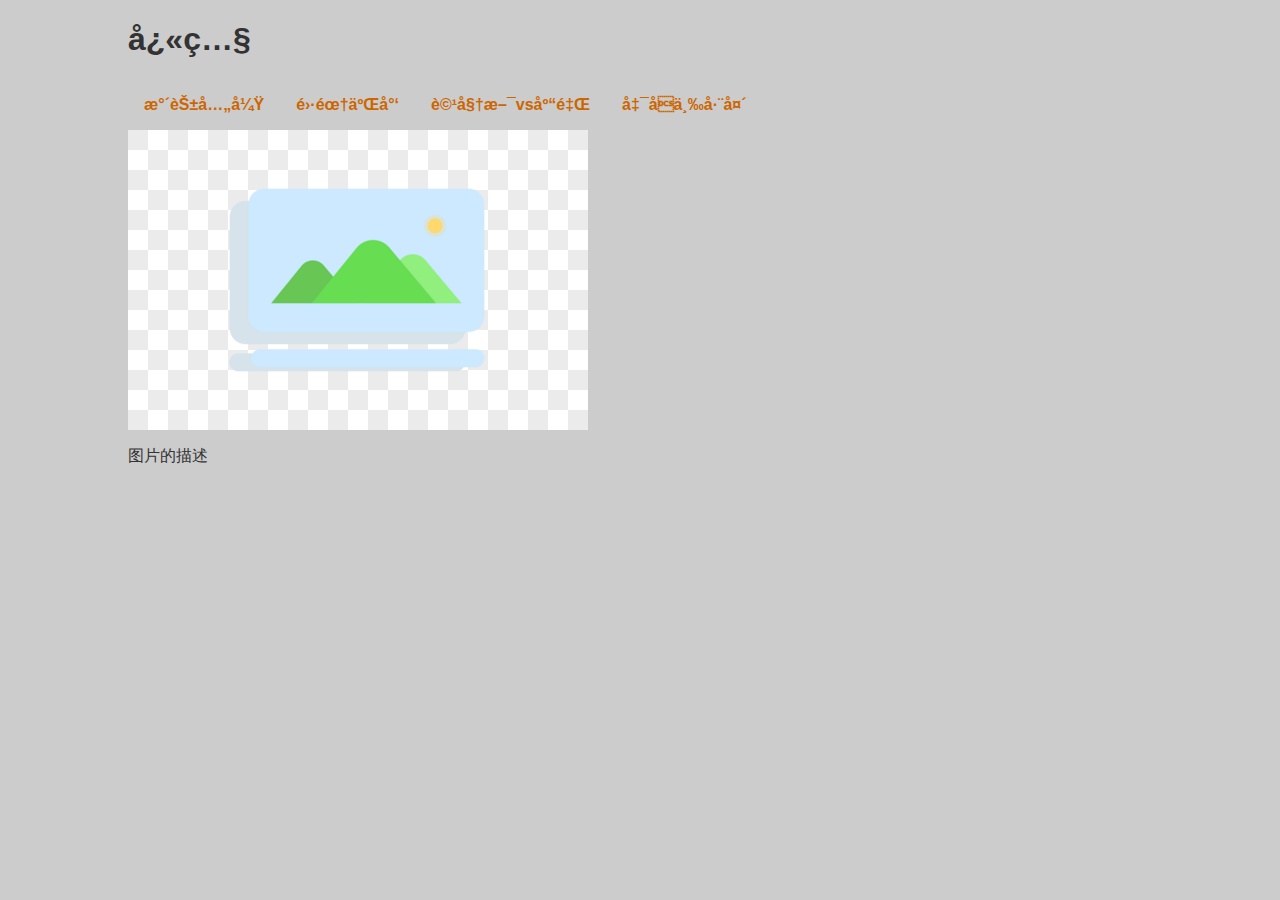
<file: JavaScript DOM编程艺术/Gallery/Image Gallery.html>
<!DOCTYPE html>
<html lang="en">
    <head>
        <meta charset="uft-8" />
        <title>Image Gallery</title>
        <link rel="stylesheet" href="styles/layout.css" media="screen" />
    </head>
    <body>
        <h1>快照</h1>
        <ul id="imagegallery">
            <li>
                <a href="images/水花兄弟.jpeg" title="水花兄弟">水花兄弟</a>
            </li>
            <li>
                <a href="images/雷霆二少.jpeg" title="雷霆二少">雷霆二少</a>
            </li>
            <li>
                <a href="images/詹姆斯vs库里.jpeg" title="詹姆斯vs库里">詹姆斯vs库里</a>
            </li>
            <li>
                <a href="images/凯子三巨头.jpeg" title="凯子三巨头">凯子三巨头</a>
            </li>
        </ul>
        <script src="scripts/showPic.js"></script>
    </body>
</html>
</file>
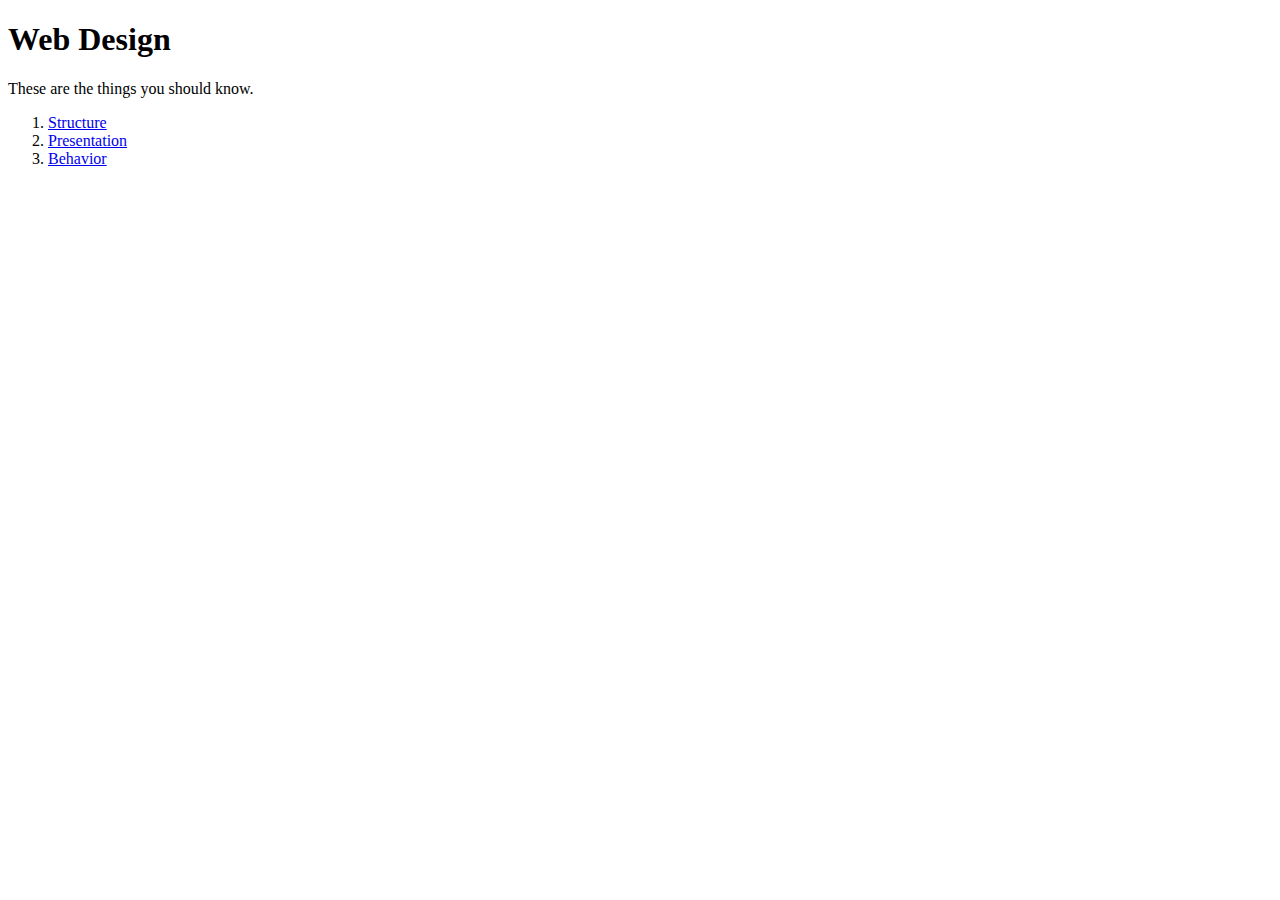
<file: JavaScript DOM编程艺术/第10章用JavaScript实现动画效果/list.html>
<!DOCTYPE html>
<html lang="en">
    <head>
        <meta charset="utf-8" />
        <title>Web Design</title>
        <link rel="stylesheet" href="styles/layout.css" media="screen" />
    </head>
    <body>
        <h1>Web Design</h1>
        <p>These are the things you should know.</p>
        <ol id="linklist">
            <li>
                <a href="structure.html">Structure</a>
            </li>
            <li>
                <a href="presentation.html">Presentation</a>
            </li>
            <li>
                <a href="behavior.html">Behavior</a>
            </li>
        </ol>
        <script src="scripts/addLoadEvent.js"></script>
        <script src="scripts/insertAfter.js"></script>
        <script src="scripts/moveElement.js"></script>
        <script src="scripts/prepareSlideshow.js"></script>
    </body>
</html>
</file>
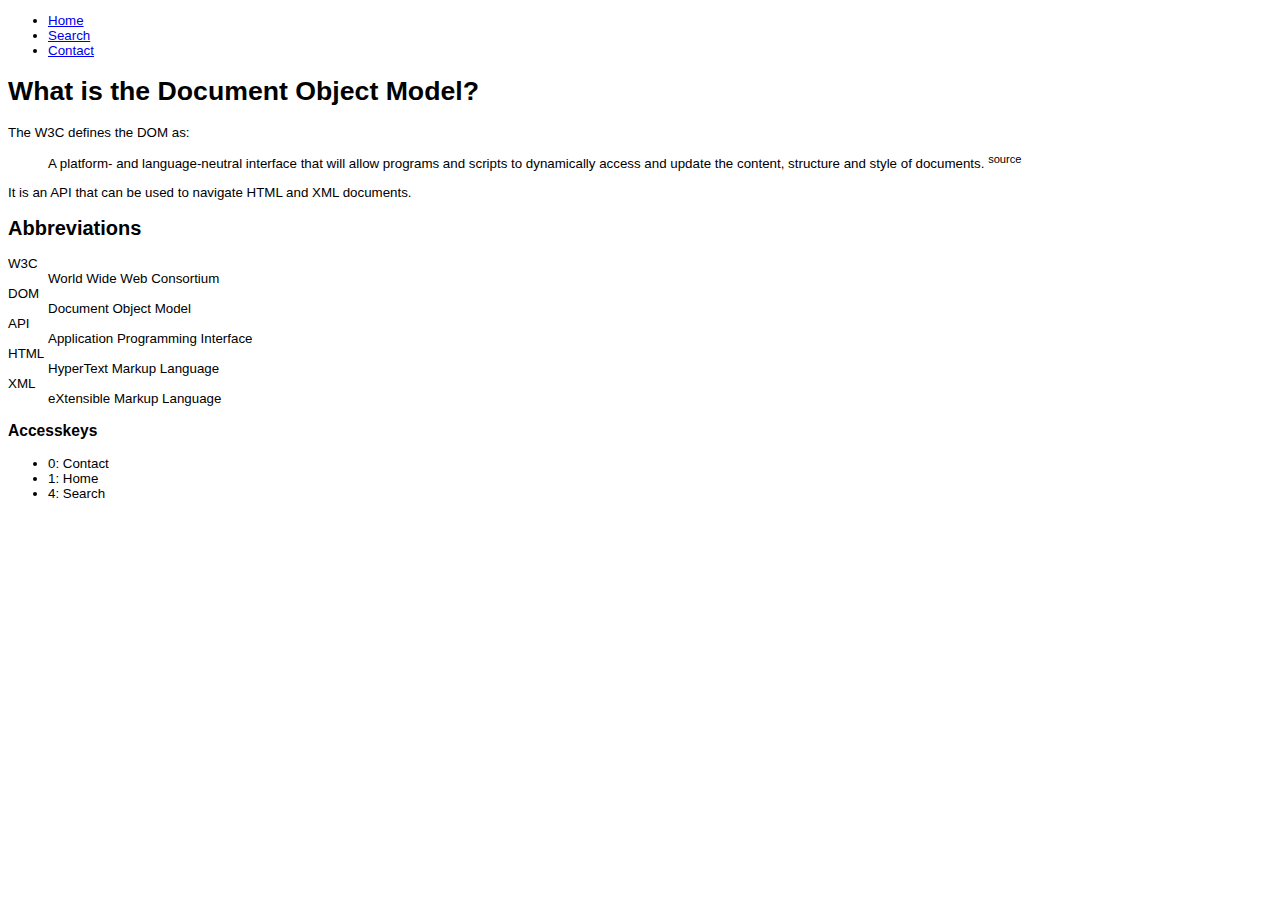
<file: JavaScript DOM编程艺术/第8章/explanation.html>
<!DOCTYPE html>
<html lang="en">
    <head>
        <meta charset="utf-8" />
        <title>Explaining the Document Object Model</title>
        <link rel="stylesheet" media="screen" href="styles/typography.css" />
    </head>
    <body>
        <ul id="navigation">
            <li><a href="index.html" accesskey="1">Home</a></li>
            <li><a href="search.html" accesskey="4">Search</a></li>
            <li><a href="contact.html" accesskey="0">Contact</a></li>
        </ul>
        <h1>What is the Document Object Model?</h1>
        <p>
            The <abbr title="World Wide Web Consortium">W3C</abbr>
            defines the <abbr title="Document Object Model">DOM</abbr>
            as:
        </p>
        <blockquote cite="http://www.w3.org/DOM/">
            <p>
                A platform- and language-neutral interface that will allow 
                programs and scripts to dynamically access and update the 
                content, structure and style of documents.
            </p>
        </blockquote>
        <p>
            It is an <abbr title="Application Programming Interface">API</abbr>
            that can be used to navigate <abbr title="HyperText Markup Language">HTML</abbr>
            and <abbr title="eXtensible Markup Language">XML</abbr> documents.
        </p>
        <script src="scripts/addLoadEvent.js"></script>
        <script src="scripts/displayAbbreviations.js"></script>
        <script src="scripts/displayCitations.js"></script>
        <script src="scripts/displayAccesskeys.js"></script>
    </body>
</html>
</file>
<file: JavaScript DOM编程艺术/Gallery/styles/layout.css>
body {
    font-family: "Helvetica", "Arial", serif;
    color: #333;
    background-color: #ccc;
    margin: 1em 10%;
}
h1 {
    color: #333;
    background-color: transparent;
}
a {
    color: #c60;
    background-color: transparent;
    font-weight: bold;
    text-decoration: none;
}
ul {
    padding: 0;
}
li {
    float: left;
    padding: 1em;
    list-style: none;
}
img{
    display: block;
    clear: both;
}
</file>
<file: JavaScript DOM编程艺术/第10章用JavaScript实现动画效果/styles/layout.css>
#slideshow {
    width: 100px;
    height: 100px;
    position: relative;
    overflow: hidden;
}

#preview {
    position: absolute;
}
</file>
<file: JavaScript DOM编程艺术/第8章/styles/typography.css>
body {
    font-family: "Helvetica", "Arial", sans-serif;
    font-size: 10pt;
}
abbr {
    text-decoration: none;
    border: 0;
    font-style: normal;
}
</file>
